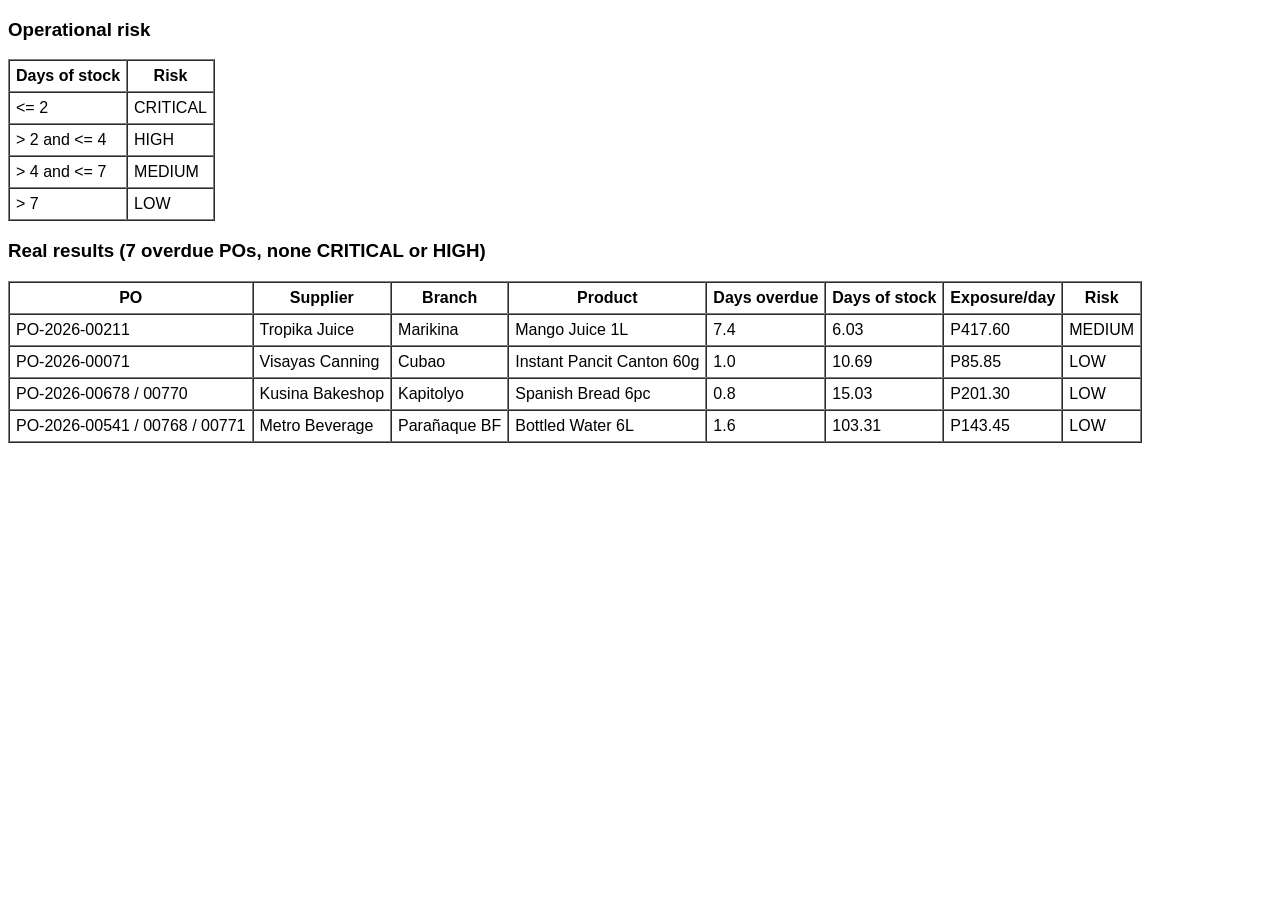
<file: docs/prince_table.html>
<!doctype html><html><body style="font-family:sans-serif">
<h3>Operational risk</h3>
<table border="1" cellpadding="6" cellspacing="0"><tr><th>Days of stock</th><th>Risk</th></tr>
<tr><td>&lt;= 2</td><td>CRITICAL</td></tr><tr><td>&gt; 2 and &lt;= 4</td><td>HIGH</td></tr>
<tr><td>&gt; 4 and &lt;= 7</td><td>MEDIUM</td></tr><tr><td>&gt; 7</td><td>LOW</td></tr></table>
<h3>Real results (7 overdue POs, none CRITICAL or HIGH)</h3>
<table border="1" cellpadding="6" cellspacing="0">
<tr><th>PO</th><th>Supplier</th><th>Branch</th><th>Product</th><th>Days overdue</th><th>Days of stock</th><th>Exposure/day</th><th>Risk</th></tr>
<tr><td>PO-2026-00211</td><td>Tropika Juice</td><td>Marikina</td><td>Mango Juice 1L</td><td>7.4</td><td>6.03</td><td>P417.60</td><td>MEDIUM</td></tr>
<tr><td>PO-2026-00071</td><td>Visayas Canning</td><td>Cubao</td><td>Instant Pancit Canton 60g</td><td>1.0</td><td>10.69</td><td>P85.85</td><td>LOW</td></tr>
<tr><td>PO-2026-00678 / 00770</td><td>Kusina Bakeshop</td><td>Kapitolyo</td><td>Spanish Bread 6pc</td><td>0.8</td><td>15.03</td><td>P201.30</td><td>LOW</td></tr>
<tr><td>PO-2026-00541 / 00768 / 00771</td><td>Metro Beverage</td><td>Parañaque BF</td><td>Bottled Water 6L</td><td>1.6</td><td>103.31</td><td>P143.45</td><td>LOW</td></tr>
</table></body></html>
</file>
